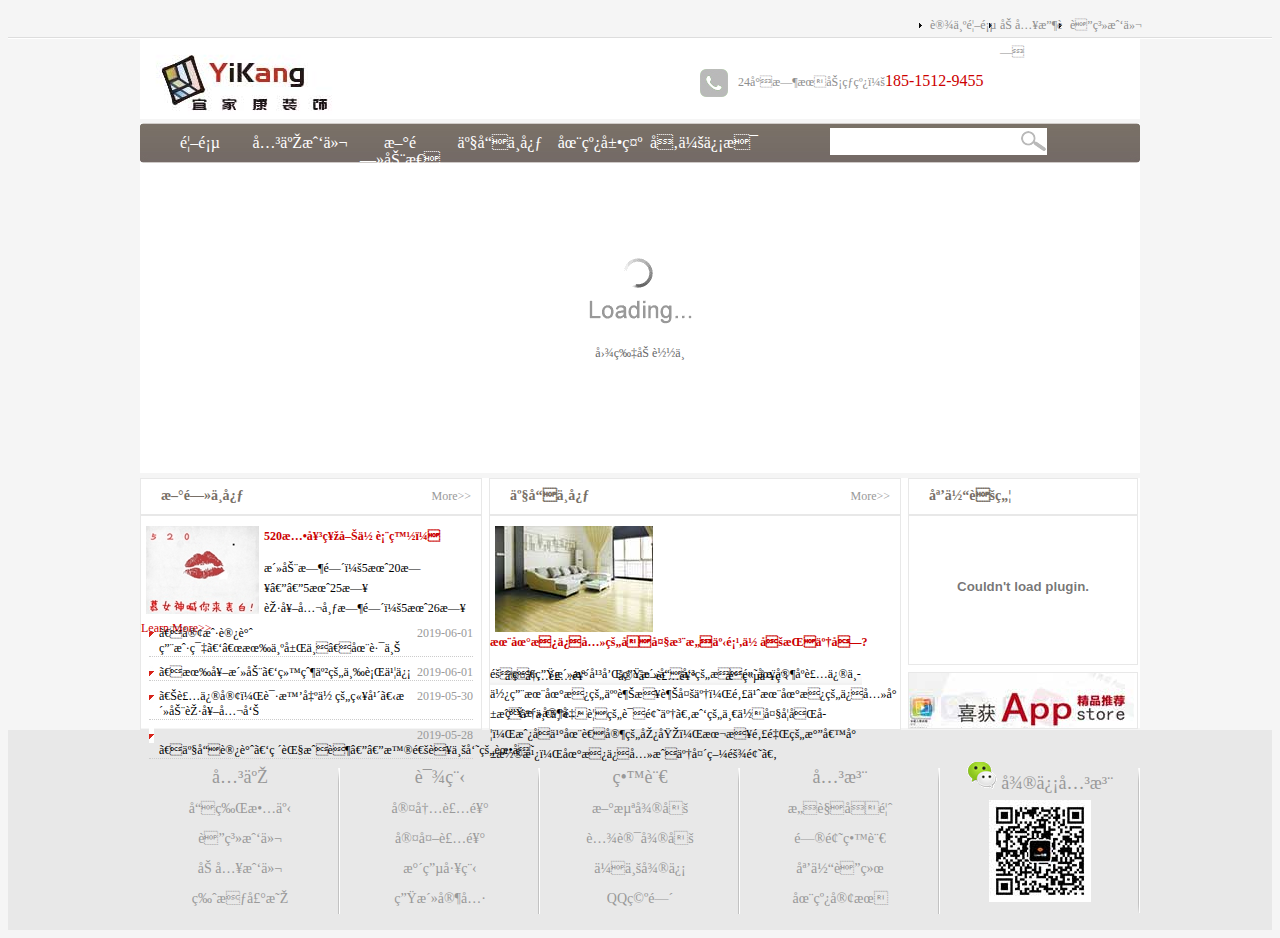
<file: index.html>
<!doctype html>
<html>
<head>
<meta http-equiv="Content-Type"content="text/html;charset="utf-8">
<title>宜家康装饰</title>
<link href="css/main.css" rel="stylesheet"type="text/css"/>
<script src="js/setHomeSetFav.js"type="text/javascript"charset="gb2312"></script>
<script src="js/myfocus-2.0.1.min.js"type="text/javascript"></script>															<script src="js/mf-pattern/mF_YSlider.js"type="text/javascript"></script>
<link href="js/mf-pattern/mF_YSlider.css"rel="stylesheet"type="text/css">
<script type="text/javascript">
myFocus.set({
id:'picBox'
		 }
		 )
</script>
																		</head>

<body>
	<div class="top">
	<div class="top-content">
	<ul>
		<li><a href="#">联系我们</a></met></li>
		<li><a href="#" onClick="AddFavorite(window.loaction,document.title)">加入收藏</a></li><li>
		<a href="#" onClick="AddFavorite(window.loaction,document.title)"></a><a href="#" onClick="SetHome(window.location)">设为首页</a></li>
		
		</ul>
		</div>
	</div><a href="#" onClick="SetHome(window.location)"><!--top结束-->
</a><div class="wrap"><a href="#" onClick="SetHome(window.location)">
 <div class="logo">
  <div class="logo_left">
   <img src="images/logo.jpg" alt="慕课网">
	</div>
  <div class="logo_right">
	<img src="images/tel.jpg" alt="服务热线"/>24小时服务热线：<span class="tel">185-1512-9455</span>
	</div>
 </div>	<!--logo结束	-->	
</a><div class="nav"><a href="#" onClick="SetHome(window.location)">
	<div class="nav_left">  </div>					 
	</a><div class="nav_mid"><div class="nav_mid_left">   
	<ul>
	 <li>
		 <a href="#" onClick="SetHome(window.location)"></a><a href="#">首页</a></li>
		 <li><a href="list.html">关于我们</a></li>
		 <li><a href="list.html">新闻动态</a></li>
		 <li><a href="list.html">产品中心</a></li>
		 <li><a href="list.html">在线展示</a></li>
		 <li><a href="list.html">参会信息</a></li>
	  </ul>
	</div>
	<div class="nav_mid_right">
	  <form action=""method="post">
		<input type="text" class="search_text"/>
		</form>
	</div>
	</div><!--nav_mid结束-->
	<div class="nav_right"></div>
</div><!--nav结束-->
<div class="ad" id="picBox">
<div class="loading"><img src="images/loading.gif" alt="图片加载中"/></div>
	<div class="pic">
		<ul>
			<li><img src="images/ad2.jpg"/></li>
			<li><img src="images/ad3.jpg"/></li>
			<li><img src="images/ad4.jpg"/></li>
		</ul>
	</div>
</div><!--ad结束-->
<div class="main">
 <div class="news">
   <div class="title">
	<h2 class="title_left">新闻中心</h2><span class="title_right"><a href="news.html">More&gt;&gt;</a></span>
	</div><!--title结束-->
   <div class="pic_news">
	<img src="images/news.jpg"/><h2><a href="news.html"><span>520慕女神喊你表白！</span></a></h2><p>活动时间：5月20日——5月25日
	<br>获奖公布时间：5月26日</br>
	<a href="news.html">Learn More&gt;&gt;</a></p>
	</div><!--pic_news结束-->
   <div class="news_list">
		<ul>
			<li> <span>2019-06-01</span> <a href="news.html">【客户访谈 用户篇】“有为屌丝”在路上</a> </li>
			<li> <span>2019-06-01</span> <a href="news.html">【有奖活动】给父亲的三行书信</a> </li>
			<li> <span>2019-05-30</span> <a href="news.html">《装修客，请晒出你的童年》活动获奖公告</a> </li>
			<li> <span>2019-05-28</span> <a href="news.html">【产品访谈】破茧成蝶——普通营业员的蜕变</a> </li>
		</ul>
   </div><!--news_list结束-->
 </div><!--news结束-->
 <div class="course">
 <div class="title">
  <h2 class="title_left">产品中心</h2><span class="title_right"><a href="news.html">More&gt;&gt;</a></span>
 </div><!--title结束-->
								  
 <div class="course_pic">
  <img src="images/css.jpg"/><h2><a href="news.html">木地板保养的十大注意事项,你坚持了吗?</a></h2><p>随着生活水平和生活品味的提高在家庭装修中使用木地板的人越来越多了，那么木地板的保养就成了一个重要的话题了。我的一位大学同学，房子买在老家的县城，本来那里的气候就潮湿，地板保养成了头疼难题。</p></div><!--course_pic结束-->
						   
 <div class="course_type">
   <ul>
	<li>室内装饰</li>
	<li>室外装饰</li>
	<li>水电工程</li>
	<li>生活家具</li>
   </ul>
 </div><!--course_type结束-->
						 
 </div><!--course结束-->
						 
 <div class="sidebar">
  <div class="video">
   <div class="title"><h2 class="title_left">媒体聚焦</h2></me></div>
   <div class="video_content">
	<embed src='https://v.youku.com/v_show/id_XMjY1NjA5NzE2OA==.html?spm=a2h0j.11185381.listitem_page1.5!7~A==/v.swf' allowFullScreen='true' quality='high' width='220' height='140' align='middle' allowScriptAccess='always' type='application/x-shockwave-flash'></embed>
   </div>
  </div><!--video结束-->
  <div class="sidebar_ad">
   <img src="images/app.jpg" />
  </div><!--sidebar_ad结束-->
 </div><!--sidebar结束-->
</div><!--main结束-->
</div>	<!--warp结束	-->
<div class="copyright">
 <div class="copyright_content">
  <ul>
	<li><a href="#"> 关于</a>
	  <ul>
		<li><a href="#">品牌故事</a><li>
		<li><a href="#">联系我们</a><li>
		<li><a href="#">加入我们</a><li>
		<li><a href="#">版权声明</a><li>
	  </ul>
	</li>
    <li><a href="#"> 课程</a>
       <ul>
		<li><a href="#">室内装饰</a><li>
		<li><a href="#">室外装饰</a><li>
		<li><a href="#">水电工程</a><li>
		<li><a href="#">生活家具</a><li>
	  </ul>
	</li>
	<li><a href="#"> 留言</a>
	  <ul>
		<li><a href="#">新浪微博</a><li>
		<li><a href="#">腾讯微博</a><li>
		<li><a href="#">企业微信</a><li>
		<li><a href="#">QQ空间</a><li>
	  </ul>
	</li>
	<li><a href="#"> 关注</a>
	  <ul>
		<li><a href="#">意见反馈</a><li>
		<li><a href="#">问题留言</a><li>
		<li><a href="#">媒体联络</a><li>
		<li><a href="#">在线客服</a><li>
	  </ul>
	</li>
	<li><a href="#"><img src="images/weixin.png"/> 微信关注</a>
	 <ul>
		<li> <img src="images/qrcode.jpg"></li>
	 </ul>
	</li>
  </ul>
</div>
</div><!--copyright结束-->
</body>
</html>
</file>
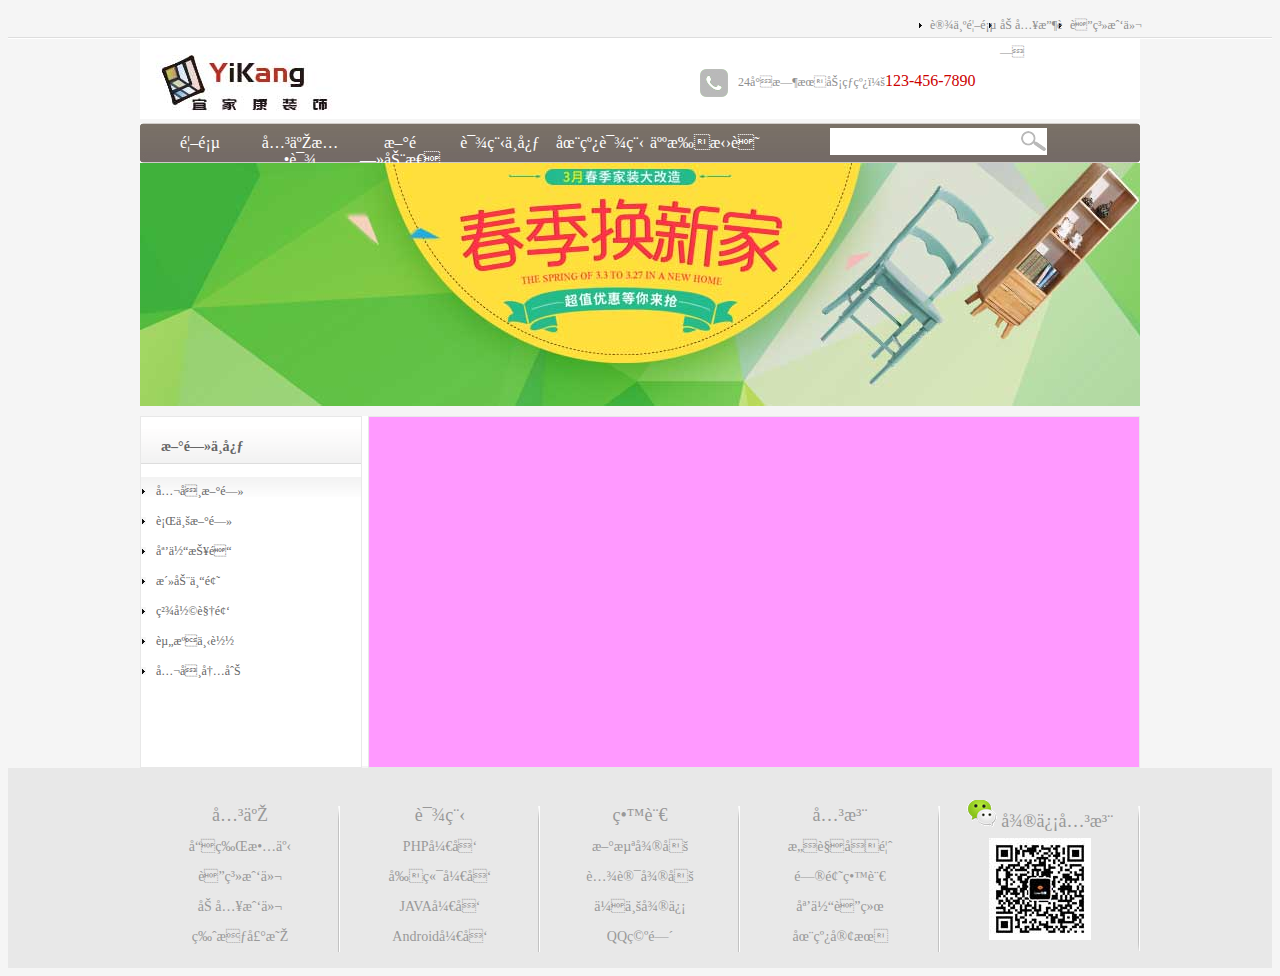
<file: list.html>
<!doctype html>
<html>
<head>
<meta http-equiv="Content-Type"content="text/html;charset="utf-8">
<title>网站练习</title>
<link href="css/main.css" rel="stylesheet"type="text/css"/>
<script src="js/setHomeSetFav.js"type="text/javascript"charset="gb2312"></script>
																		</head>

<body>
	<div class="top">
	<div class="top-content">
	<ul>
		<li><a href="#">联系我们</a></met></li>
		<li><a href="#" onClick="AddFavorite(window.loaction,document.title)">加入收藏</a></li><li>
		<a href="#" onClick="AddFavorite(window.loaction,document.title)"></a><a href="#" onClick="SetHome(window.location)">设为首页</a></li>
		
		</ul>
		</div>
	</div><a href="#" onClick="SetHome(window.location)"><!--top结束-->
</a><div class="wrap"><a href="#" onClick="SetHome(window.location)">
 <div class="logo">
  <div class="logo_left">
   <img src="images/logo.jpg" alt="慕课网">
	</div>
  <div class="logo_right">
	<img src="images/tel.jpg" alt="服务热线"/>24小时服务热线：<span class="tel">123-456-7890</span>
	</div>
 </div>	<!--logo结束	-->	
</a><div class="nav"><a href="#" onClick="SetHome(window.location)">
	<div class="nav_left">  </div>					 
	</a><div class="nav_mid"><div class="nav_mid_left">   
	<ul>
	 <li>
		 <a href="#" onClick="SetHome(window.location)"></a><a href="#">首页</a></li>
		 <li><a href="list.html">关于慕课</a></li>
		 <li><a href="list.html">新闻动态</a></li>
		 <li><a href="list.html">课程中心</a></li>
		 <li><a href="list.html">在线课程</a></li>
		 <li><a href="list.html">人才招聘</a></li>
	  </ul>
	</div>
	<div class="nav_mid_right">
	  <form action=""method="post">
		<input type="text" class="search_text"/>
		</form>
	</div>
	</div><!--nav_mid结束-->
	<div class="nav_right"></div>
</div><!--nav结束-->
<div class="ad" id="picBox" style="height:243px">
  <img src="images/ad.jpg"/> 
</div><!--ad结束-->
<div class="list_main">
 <div class="news_type">
   <h2>新闻中心</h2>
  <div class="news_type_content">
	<ul>
		<li><a href="list.html">公司新闻</a> </li>
		<li><a href="list.html">行业新闻</a> </li>
		<li><a href="list.html">媒体报道</a> </li>
		<li><a href="list.html">活动专题</a> </li>
		<li><a href="list.html">精彩视频</a> </li>
		<li><a href="list.html">资源下载</a> </li>
		<li><a href="list.html">公司内刊</a> </li>
	</ul>
  </div>
 </div>
 <div class="list_box"></div>
</div>						  
</div>	<!--warp结束	-->
<div class="copyright">
 <div class="copyright_content">
  <ul>
	<li><a href="#"> 关于</a>
	  <ul>
		<li><a href="#">品牌故事</a><li>
		<li><a href="#">联系我们</a><li>
		<li><a href="#">加入我们</a><li>
		<li><a href="#">版权声明</a><li>
	  </ul>
	</li>
    <li><a href="#"> 课程</a>
       <ul>
		<li><a href="#">PHP开发</a><li>
		<li><a href="#">前端开发</a><li>
		<li><a href="#">JAVA开发</a><li>
		<li><a href="#">Android开发</a><li>
	  </ul>
	</li>
	<li><a href="#"> 留言</a>
	  <ul>
		<li><a href="#">新浪微博</a><li>
		<li><a href="#">腾讯微博</a><li>
		<li><a href="#">企业微信</a><li>
		<li><a href="#">QQ空间</a><li>
	  </ul>
	</li>
	<li><a href="#"> 关注</a>
	  <ul>
		<li><a href="#">意见反馈</a><li>
		<li><a href="#">问题留言</a><li>
		<li><a href="#">媒体联络</a><li>
		<li><a href="#">在线客服</a><li>
	  </ul>
	</li>
	<li><a href="#"><img src="images/weixin.png"/> 微信关注</a>
	 <ul>
		<li> <img src="images/qrcode.jpg"></li>
	 </ul>
	</li>
  </ul>
</div>
</div><!--copyright结束-->
</body>
</html>
</file>
<file: css/main.css>
@charset "gb2312";
/* CSS Document */

*
{
	
	padding:0;
	font-size: 12px;
}
body{
	background-color: #F5F5F5;
}
.top{
	width: 100%;
	height: 27px;
	background:url(../images/top_bg.jpg)repeat-x;
}
.top-content{
	width: 1000px;
	margin:0 auto;
}
.top-content li{
	list-style-image: url(../images/li_bg.gif);
	float:right;
	width:70px;
	line-height: 27px;
}
.top-content a:link,.top-content a:visited{
	color: #8E8E8E;
	text-decoration: none;
}
.top-content a:hover,.top-content a:active{
	color: #900;
	text-decoration: none;
}
.wrap{
	width: 1000px;
	margin: 0 auto;
}
.logo{
	height: 80px;
	background-color: #FFF;
}
.logo_left{
	width: 200px;
	float:left;
}
.logo_right{
	width: 300px;
	float:right;
	height:28px;
	margin-top: 30px;
	color: #8E8E8E;
}
.logo_right img{
	vertical-align: middle;
	margin-right: 10px;
}
.tel{
	font-family:System, "微软雅黑";
	font-size: 16px;
	color:#cc0000;
}
.nav{
	height: 40px;
	clear: both;
}
.nav_left{
	width:10px;
	background: url(../images/nav_left.jpg) no-repeat;
  
}
.nav_mid{
	width:980px;
	background: url(../images/nav_bg.jpg)repeat-x;
	
}
.nav_right{
	width:10px;
	background: url(../images/nav_right.jpg)no-repeat;
	
}

.nav_left,.nav_mid,.nav_right{
    float:left;
	height:40px;	
}
.nav_mid_left,.nav_mid_right{
	float: left;
}
.nav_mid_left{
	width: 680px;
}
.nav_mid_right{
	width: 300px;
}
.nav_mid_left li{
	float: left;
	list-style-type: none;
	width: 100px;
	text-align:center;
	line-height:15px;
}
.nav_mid_left a:link,.nav_left a:visited{
	text-decoration: none;
	color:#FFF;
	font-size: 16px;
	font-family:"微软雅黑";
}
.nav_mid_left a:hover,.nav_left a:active{
	text-decoration: none;
	color:#FF0;
	font-size: 16px;
	font-family:"微软雅黑";
}
.search_text{
	width: 190px;
	height: 25px;
	margin-top:5px;
	background: url(../images/search.jpg)no-repeat right center;
	background-color: #fff;
	padding-right: 25px;
	border: 1px solid #FFF;
}
.ad{
	height: 310px;

	overflow: hidden;
}
.pic li{
	list-style: none;
}
.main{
	height: 250px;
	background: #FFF;
    margin-top: 5px;
}
.news{
	width: 340px;
	border: 1px solid #E8E8E8;
	
}
.course{
	width: 410px;
	border: 1px solid #E8E8E8;
	background-color: #FFF;
	margin: 0 7px;
}
.sidebar{
	width: 230px;
	background-color: #FFF;
}
.news,.course,.sidebar{
	height: 250px;
	float: left;
}
.title{
	height: 35px;
	border-bottom: 2px solid #E8E8E8;
}
.title_left{
	width: 70%;
	font-family:  "微软雅黑";
	font-size: 14px;
	font-weight: bold;
	color: #786F66;
	float: left;
	line-height: 10px;
	padding-left: 20px;
	
}
.title_right{
	width: 20%;
	float: right;
	line-height: 35px;
    text-align: right;
	padding-right: 10px;
	
}
.title_right a{
	text-decoration:none;
	color: #999999;
}
.pic_news{
	height: 80px;
	margin-top: 10px;
	line-height: 20px;
}
.pic_news img,.course_pic img{
	float: left;
	margin: 0 5px;
}
.pic_news a,.course_pic a{
	color: #C00;
	text-decoration: none;
}
.news_list{
	margin-top: 20px;
	
	
}
.news_list ul{
	padding: 0px 0px;
	
}
.news_list li{
	list-style-type: none;
	background: url(../images/list.jpg)no-repeat;
	padding-left: 10px;
	margin: 8px;
	border-bottom: 1px dotted #CCC;
}
.news_list a:link,.news_list a:visited{
	text-decoration: none;
	color: #000;
}
.news_list a:hover,.news_list a:active{
	text-decoration: none;
	color: #F00;
}
.news_list span{
	color: #999;
	float: right;
}
.course_pic{
	height: 120px;
	margin-top: 10px;
	line-height: 20px;
}


.course_type{
	height: 37px;
	width: 372px;
	background: url(../images/product_type_bg.jpg)no-repeat;
	margin: 20 auto;
}


	
.course_type li{
	list-style-type: none;
	float: left;
	line-height: 37px;
	margin: 0 15px;
	text-align: center;
}
.video{
	height: 185px;
	border: 1px solid #E8E8E8;
}
.video_content{
	height: 150px;
	text-align:center;	
}
.sidebar_ad{
	height: 55px;
	border: 1px solid #E8E8E8;
	margin-top: 7px;
}
.copyright{
	width: 100%;
	height:200px;
	background-color: #E8E8E8;
	margin-top: 10px;
	margin: 0  auto;
	clear: both;
}
.copyright_content{
	width: 1000px;
	margin: 0 auto;
	padding-top: 20px;
}


.copyright_content li{
	list-style-type: none;
	float: left;
	width: 200px;
	background: url(../images/line.png)no-repeat right center;
	text-align: center;
	line-height: 30px;
	font-family:'΢���ź�';
}
.copyright_content a{
	text-decoration: none;
	color: #999;
	font-size: 18px;
}
.copyright_content li ul li a{
	font-size:14px;
}
.list_main{
	min-height: 350px;
	_height: 350px;
	background-color: #FFF;
	margin-top: 10px;
}

.news_type{
	width: 220px;
	height: 350px;
	border: 1px solid #E8E8E8;
	background-color: #FFF;
	float: left;
}
.list_box{
	width: 770px;
	min-height: 350px;
	_height: 350px;
	background-color: #F9F;
	border: 1px solid #E8E8E8;
	float: right;
}

.news_type h2{
	height: 35px;
	line-height: 35px;
	font-size: 14px;
	font-family: "΢���ź�";
	color: #666;
	padding-left: 20px;
	background:url(../images/titile_bg.gif)repeat-x ;
}

.news_type_content{
	height: 365px;
	background:url(../images/content_bg.gif)repeat-x;
}
.news_type_content li{
	list-style-type: none;
	height: 30px;
	line-height: 30px;
}
.news_type_content li a{
	color: #666;
	text-decoration: none;
	background:url(../images/li_bg.gif)no-repeat left center;
	padding-left: 15px;
	display: block;
	
}
.news_type_content li a:hover{
	color: #009CDF;
	background: url(../images/li_bg2.gif)no-repeat left center;
	background-color: #F2F2F2;
}
</file>
<file: js/mf-pattern/mF_YSlider.css>
/*=========mF_YSlider ========*/
.mF_YSlider .pic li,.mF_YSlider .rePic li{position:absolute;top:0;left:0;display:none;}
.mF_YSlider .txt li{position:absolute;z-index:2;bottom:0;width:100%;height:36px;line-height:36px;display:none;}/*默认标题高度*/
.mF_YSlider .txt li a{display:block;position:relative;z-index:1;color:#fff;padding-left:16px;font-size:14px;font-weight:bold;text-decoration:none;}/*标题样式*/
.mF_YSlider .txt li b{display:block;width:100%;height:100%;position:absolute;top:0;left:0;background:#000;filter:alpha(opacity=40);opacity:0.4;}
.mF_YSlider .num{position:absolute;z-index:3;bottom:8px;right:2px;}
.mF_YSlider .num li{position:relative;float:left;width:20px;height:20px;overflow:hidden;text-align:center;margin-right:4px;cursor:pointer;}
.mF_YSlider .num li a,.mF_YSlider .num li b{display:block;width:18px;height:18px;border:1px solid #dedede;line-height:18px;position:absolute;z-index:2;top:0;left:0;color:#333; text-decoration:none;}/*按钮样式*/
.mF_YSlider .num li b{z-index:1;background:#fff;filter:alpha(opacity=60);opacity:0.6;}
.mF_YSlider .num li.current a,.mF_YSlider .num li.hover a{border-color:#E63003;color:#fff;background:#F66E08;-webkit-transition:all 0.4s;-moz-transition:all 0.4s;-o-transition:all 0.4s;}/*当前/悬停按钮
</file>
